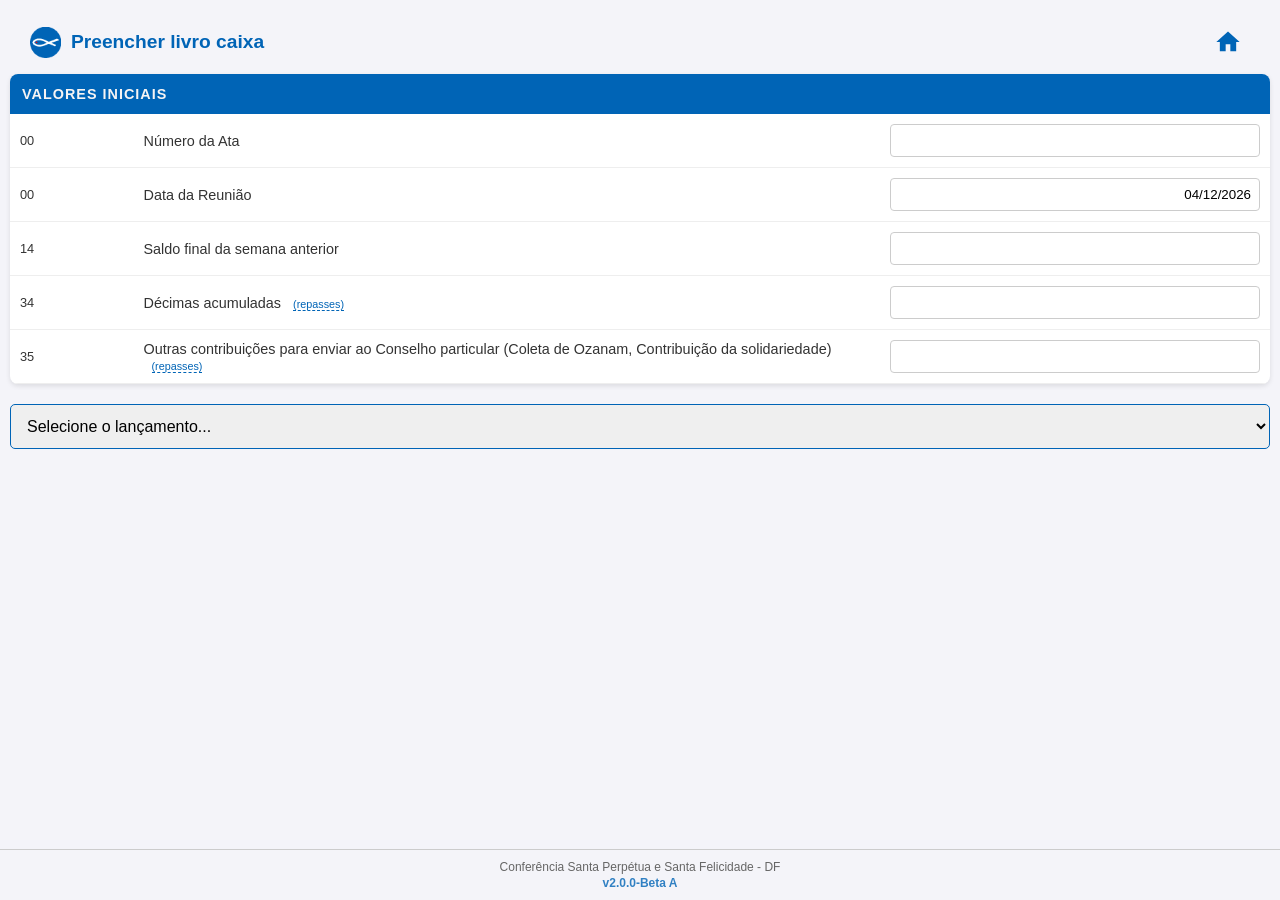
<file: caixa.html>
<!DOCTYPE html>
<html lang="pt-br">
<head>
    <meta charset="UTF-8">
    <meta name="mobile-web-app-capable" content="yes">
    <meta name="theme-color" content="#0064b6">
    <meta name="viewport" content="width=device-width, initial-scale=1.0">

    <link rel="icon" type="image/x-icon" href="assets/icons/favicon.ico">
    <!--<link rel="icon" type="image/png" href="assets/icons/favicon.ico">-->

    <link rel="apple-touch-icon" href="assets/icons/logo-ssvp-transparente-st_192x192.png">
    <meta name="apple-mobile-web-app-title" content="Tesouraria Conferência">
    <meta name="apple-mobile-web-app-status-bar-style" content="black-translucent">

    <link rel="manifest" href="manifest.json">

    <title>Livro Caixa SSVP</title>
    
    <link rel="stylesheet" href="css/base.css">
    <link rel="stylesheet" href="css/layout.css">
    <link rel="stylesheet" href="css/components.css">
    <link rel="stylesheet" href="css/tables.css">
    
    <script type="module" src="js/script.js"></script>
</head>
<body>
    <!--
    <header>
        <div class="header-content">
            <img src="assets/icons/favicon.ico" alt="Ícone SSVP" class="header-icon">
            <h2>Preenchimento Livro Caixa</h2>
        </div>
        <input type="hidden" id="initial-state" value="1">
    </header>
    -->
    <header>
        <div class="header-content">
            <img src="assets/icons/favicon.ico" alt="Ícone SSVP" class="header-icon">
            <h2>Preencher livro caixa</h2> 
            
            <a href="index.html" class="home-link" title="Voltar ao Início">
                <svg class="home-icon-svg" viewBox="0 0 24 24" width="28" height="28" xmlns="http://www.w3.org/2000/svg">
                    <path d="M10 20v-6h4v6h5v-8h3L12 3 2 12h3v8z" fill="white"/>
                </svg>
            </a>
        </div>
        <input type="hidden" id="initial-state" value="1">
    </header>

    <main id="main-container">
        <section id="reuniao-passada-table" class="responsive-table">
            <div class="table-header">
                VALORES INICIAIS
            </div>
            <div class="table-row">
                <div class="h-col1">00</div>
                <div class="table-item-desc">Número da Ata</div>
                <div class="table-item-val"><input type="number" id="vf40" class="valor" inputmode="numeric"></div>
            </div>
            <div class="table-row">
                <div class="h-col1">00</div>
                <div class="table-item-desc">Data da Reunião</div>
                <div class="table-item-val">
                    <input type="text" id="vf41" class="valor" maxlength="10" 
                        placeholder="dd/mm/aaaa" inputmode="numeric" autocomplete="off">
                </div>
            </div>
            <div class="table-row">
                <div class="h-col1">14</div>
                <div class="table-item-desc">Saldo final da semana anterior</div>
                <div class="table-item-val"><input type="text" id="vf37" class="valor input-mask" inputmode="numeric"></div>
            </div>
            <div class="table-row">
                <div class="h-col1">34</div>
                <div class="table-item-desc">
                    Décimas acumuladas <a href="#" id="link-repasse-38" class="link-small">(repasses)</a>
                </div>
                <div class="table-item-val"><input type="text" id="vf38" class="valor input-mask" inputmode="numeric"></div>
            </div>
            <div id="field-38a" class="table-row row-repasse" style="display: none;">
                <div class="h-col1">R</div>
                <div class="table-item-desc">Repasse valores décimas ao conselho</div>
                <div class="table-item-val">
                    <input type="text" id="vf38a" class="valor input-mask" inputmode="numeric">
                </div>
            </div>
            <div class="table-row">
                <div class="h-col1">35</div>
                <div class="table-item-desc">
                    Outras contribuições para enviar ao Conselho particular (Coleta de Ozanam, Contribuição da solidariedade)
                    <a href="#" id="link-repasse-39" class="link-small">(repasses)</a>
                </div>
                <div class="table-item-val"><input type="text" id="vf39" class="valor input-mask" inputmode="numeric"></div>
            </div>
            <div id="field-39a" class="table-row row-repasse" style="display: none;">
                <div class="h-col1">R</div>
                <div class="table-item-desc">Repasse valores contribuições ao conselho</div>
                <div class="table-item-val">
                    <input type="text" id="vf39a" class="valor input-mask" inputmode="numeric">
                </div>
            </div>
        </section>

        <div id="message" style="display:none"></div>

        <section id="receita-table" class="responsive-table" style="display:none">
            <div class="table-header">
                RECEITAS
            </div>
            <div id="field-1" class="table-row" style="display:none">
                <div class="h-col1">01</div>
                <div class="table-item-desc">Coleta na reunião</div>
                <div class="table-item-val"><input type="text" id="vf1" class="valor input-mask" inputmode="numeric"></div>
            </div>
            <div id="field-2" class="table-row" style="display:none">
                <div class="h-col1">02</div>
                <div class="table-item-desc">Subscritores e Benfeitores</div>
                <div class="table-item-val"><input type="text" id="vf2" class="valor input-mask" inputmode="numeric"></div>
            </div>
            <div id="field-3" class="table-row" style="display:none">
                <div class="h-col1">03</div>
                <div class="table-item-desc">Doações recebidas</div>
                <div class="table-item-val"><input type="text" id="vf3" class="valor input-mask" inputmode="numeric"></div>
            </div>
            <div id="field-4" class="table-row" style="display:none">
                <div class="h-col1">04</div>
                <div class="table-item-desc"> Resultados Líquidos c/ realização de eventos (rifas, bazar, almoços etc)</div>
                <div class="table-item-val"><input type="text" id="vf4" class="valor input-mask" inputmode="numeric"></div>
            </div>
            <div id="field-5" class="table-row" style="display:none">
                <div class="h-col1">05</div>
                <div class="table-item-desc">Outras receitas sujeitas a Décimas</div>
                <div class="table-item-val"><input type="text" id="vf5" class="valor input-mask" inputmode="numeric"></div>
            </div>
            <div id="field-6" class="table-row auto-field" style="display:none">
                <div class="h-col1">06</div>
                <div class="table-item-desc">Subtotal Base Décima</div>
                <div class="table-item-val"><input type="text" id="vf6" class="valor" disabled></div>
            </div>
            <div id="field-7" class="table-row" style="display:none">
                <div class="h-col1">07</div>
                <div class="table-item-desc">Subvençãoo ofical dos Poderes Públicos</div>
                <div class="table-item-val"><input type="text" id="vf7" class="valor input-mask" inputmode="numeric"></div>
            </div>
            <div id="field-8" class="table-row" style="display:none">
                <div class="h-col1">08</div>
                <div class="table-item-desc">Contribuição da sociedade e Coleta da Ozanam</div>
                <div class="table-item-val"><input type="text" id="vf8" class="valor input-mask" inputmode="numeric"></div>
            </div>
            <div id="field-9" class="table-row" style="display:none">
                <div class="h-col1">09</div>
                <div class="table-item-desc">União Fraternal</div>
                <div class="table-item-val"><input type="text" id="vf9" class="valor input-mask" inputmode="numeric"></div>
            </div>
            <div id="field-10" class="table-row" style="display:none">
                <div class="h-col1">10</div>
                <div class="table-item-desc">
                    <input type="text" id="desc-vf10" placeholder="Outros 1 (Receita)" class="input-transparente">
                </div>
                <div class="table-item-val"><input type="text" id="vf10" class="valor input-mask" inputmode="numeric"></div>
            </div>
            <div id="field-11" class="table-row" style="display:none">
                <div class="h-col1">11</div>
                <div class="table-item-desc">
                    <input type="text" id="desc-vf11" placeholder="Outros 2 (Receita)" class="input-transparente">
                </div>
                <div class="table-item-val"><input type="text" id="vf11" class="valor input-mask" inputmode="numeric"></div>
            </div>
            <div id="field-12" class="table-row" style="display:none">
                <div class="h-col1">12</div>
                <div class="table-item-desc">Recebimentos para repasses (exclusivamente em R$)</div>
                <div class="table-item-val"><input type="text" id="vf12" class="valor input-mask" inputmode="numeric"></div>
            </div>
            <div class="bloco-fechamento-receita">
                <div id="field-13" class="table-row auto-field" style="display:none">
                    <div class="h-col1">13</div>
                    <div class="table-item-desc">Soma Receita Semana</div>
                    <div class="table-item-val"><input type="text" id="vf13" class="valor" disabled></div>
                </div>
                <div id="field-14" class="table-row">
                    <div class="h-col1">14</div>
                    <div class="table-item-desc">Saldo Semana Anterior</div>
                    <div class="table-item-val"><input type="text" id="vf14" class="valor input-mask"></div>
                </div>
                <div id="field-15" class="table-row" style="display:none">
                    <div class="h-col1">15</div>
                    <div class="table-item-desc">Balanço Total</div>
                    <div class="table-item-val"><input type="text" id="vf15" class="valor" disabled></div>
                </div>
            </div>
        </section>

        <section id="despesa-table" class="responsive-table" style="display: none;">
            <div class="table-header">
                DESPESAS
            </div>
            <div id="field-16" class="table-row" style="display: none;">
                <div class="h-col1">16</div>
                <div class="table-item-desc">Cestas básicas / Higiene / Limpeza</div>
                <div class="table-item-val"><input type="text" id="vf16" class="valor input-mask" inputmode="numeric"></div>
            </div>
            <div id="field-17" class="table-row" style="display: none;">
                <div class="h-col1">17</div>
                <div class="table-item-desc">Moradia dos assistidos</div>
                <div class="table-item-val"><input type="text" id="vf17" class="valor input-mask" inputmode="numeric"></div>
            </div>
            <div id="field-18" class="table-row" style="display: none;">
                <div class="h-col1">18</div>
                <div class="table-item-desc">Contas dos assistidos (Água/Luz)</div>
                <div class="table-item-val"><input type="text" id="vf18" class="valor input-mask" inputmode="numeric"></div>
            </div>
            <div id="field-19" class="table-row" style="display: none;">
                <div class="h-col1">19</div>
                <div class="table-item-desc">Obras especiais</div>
                <div class="table-item-val"><input type="text" id="vf19" class="valor input-mask" inputmode="numeric"></div>
            </div>
            <div id="field-20" class="table-row" style="display: none;">
                <div class="h-col1">20</div>
                <div class="table-item-desc">União Fraternal (Saída)</div>
                <div class="table-item-val"><input type="text" id="vf20" class="valor input-mask" inputmode="numeric"></div>
            </div>
            <div id="field-21" class="table-row" style="display: none;">
                <div class="h-col1">21</div>
                <div class="table-item-desc">
                    <input type="text" id="desc-vf21" placeholder="Outros 1 (Despesa)" class="input-transparente">
                </div>
                <div class="table-item-val"><input type="text" id="vf21" class="valor input-mask" inputmode="numeric"></div>
            </div>

            <div id="field-22" class="table-row" style="display: none;">
                <div class="h-col1">22</div>
                <div class="table-item-desc">
                    <input type="text" id="desc-vf22" placeholder="Outros 2 (Despesa)" class="input-transparente">
                </div>
                <div class="table-item-val"><input type="text" id="vf22" class="valor input-mask" inputmode="numeric"></div>
            </div>
            <div id="field-23" class="table-row" style="display: none;">
                <div class="h-col1">23</div>
                <div class="table-item-desc">Despesas administrativas / Consumo</div>
                <div class="table-item-val"><input type="text" id="vf23" class="valor input-mask" inputmode="numeric"></div>
            </div>
            <div id="field-24" class="table-row" style="display: none;">
                <div class="h-col1">24</div>
                <div class="table-item-desc">Décimas pagas ao C.P.</div>
                <div class="table-item-val"><input type="text" id="vf24" class="valor" disabled></div>
            </div>
            <div id="field-25" class="table-row" style="display: none;">
                <div class="h-col1">25</div>
                <div class="table-item-desc">
                    <input type="text" id="desc-vf25" placeholder="Outros 3 (Geral)" class="input-transparente">
                </div>
                <div class="table-item-val"><input type="text" id="vf25" class="valor input-mask" inputmode="numeric"></div>
            </div>
            <div id="field-26" class="table-row" style="display: none;">
                <div class="h-col1">26</div>
                <div class="table-item-desc">Repasse da contribuição da solidariedade e da coleta de Ozanan (Linha 8)</div>
                <div class="table-item-val"><input type="text" id="vf26" class="valor" disabled></div>
            </div>
            <div id="field-27" class="table-row" style="display: none;">
                <div class="h-col1">27</div>
                <div class="table-item-desc">Repasse referente a linha 12</div>
                <div class="table-item-val"><input type="text" id="vf27" class="valor" disabled></div>
            </div>
            <div class="bloco-fechamento-despesa">
                <div id="field-28" class="table-row" style="display: none;">
                    <div class="h-col1">28</div>
                    <div class="table-item-desc">Soma das Despesas da Semana</div>
                    <div class="table-item-val"><input type="text" id="vf28" class="valor" disabled></div>
                </div>
                <div id="field-29" class="table-row" style="display: none;">
                    <div class="h-col1">29</div>
                    <div class="table-item-desc">Saldo Final Semana Atual</div>
                    <div class="table-item-val"><input type="text" id="vf29" class="valor" disabled></div>
                </div>
                <div id="field-30" class="table-row" style="display: none;">
                    <div class="h-col1">30</div>
                    <div class="table-item-desc">Balanço</div>
                    <div class="table-item-val"><input type="text" id="vf30" class="valor" disabled></div>
                </div>
            </div>
        </section>

        <section id="resumo-table" class="responsive-table" style="display: none;">
            <div class="table-header">
                RESUMO SITUAÇÃO CAIXA
            </div>
            <div id="field-34" class="table-row">
                <div class="h-col1">34</div>
                <div class="table-item-desc">Décimas a enviar ao C.P. <span id="accumulatedTenth" style="font-size: 0.8em; color: gray;"></span></div>
                <div class="table-item-val"><input type="text" id="vf34" class="valor" disabled></div>
            </div>
            <div id="field-35" class="table-row" style="display: none;">
                <div class="h-col1">35</div>
                <div class="table-item-desc">Outros repasses (Ozanam/Solidariedade)</div>
                <div class="table-item-val"><input type="text" id="vf35" class="valor" disabled></div>
            </div>
            <div id="field-36" class="table-row" style="display: none;">
                <div class="h-col1">36</div>
                <div class="table-item-desc">Total Recursos em Tesouraria</div>
                <div class="table-item-val"><input type="text" id="vf36" class="valor" disabled></div>
            </div>
        </section>

        <section class="chose-section">
            <select id="cbx-fields">
                <option value="field-0" disabled selected>Selecione o lançamento...</option>
                <optgroup label="Receitas">
                    <option  value="field-1">01 - Coleta na reunião</option>
                    <option  value="field-2">02 - Subscritores/benf</option>
                    <option  value="field-3">03 - Outras doações...</option>
                    <option  value="field-4">04 - Result. Li. (Bazar)</option>
                    <option  value="field-5">05 - Outras Receita 1/10</option>
                    <option  value="field-7">07 - Subvenção oficial</option>
                    <option  value="field-8">08 - Solidaridade/Ozanam</option>
                    <option  value="field-9">09 - União Fraternal</option>
                    <option value="field-10">10 - Outros (Receita 1)</option>
                    <option value="field-11">11 - Outros (Receita 2)</option>
                    <option value="field-12">12 - Recebi. repasses R$</option>
                </optgroup>
                <optgroup label=" ### Despesas ###">
                    <option value="field-16">16 - Cestas básicas out.</option>
                    <option value="field-17">17 - Moradia assistidos</option>
                    <option value="field-18">18 - Contas assistidos</option>
                    <option value="field-19">19 - Obras especiais</option>
                    <option value="field-20">20 - União Fraternal</option>
                    <option value="field-21">21 - Outras despesas 1</option>
                    <option value="field-22">22 - Outras despesas 2</option>
                    <option value="field-23">23 - Despesas administ.</option>
                    <option value="field-25">25 - Outros (Despesa 3)</option>
                </optgroup>
            </select>
        </section>

        <div class="actions">
            <button id="btn-consolidar" style="display:none">Calcular Lançamentos</button>
            <button id="btn-whatsapp" class="btn-success" style="display:none">Enviar Relatório WhatsApp</button>
            <button id="btn-limpar-todos" class="btn-danger" style="display:none">Encerrar</button>
        </div>
        <div id="container-limpar-inicio">
            <button id="btn-limpar-inicio" class="btn-secondary">
                Limpar Valores Iniciais
            </button>
        </div>
    </main>

    <footer class="footer-fixo">
        <div class="footer-content">
            <span>Conferência Santa Perpétua e Santa Felicidade - DF</span>
            <span class="version-tag">v2.0.0-Beta A</span>
        </div>
    </footer>
    
    <div id="modal-confirm" class="modal-overlay" style="display: none;">
        <div class="modal-content">
            <h3>Encerrar?</h3>
            <p>Deseja realmente encerrar o preenchimento e retornar a página inicial?</p>
            <div class="modal-buttons">
                <button id="btn-confirm-cancel" class="btn-secondary">Cancelar</button>
                <button id="btn-confirm-yes" class="btn-danger">Sim, Limpar</button>
            </div>
        </div>
    </div>

</body>
</html>
</file>
<file: css/base.css>
/*Configurações globais, variáveis e o "esqueleto" básico.*/
:root {
    --primary-blue: #0064b6;
    --error-red: #f56363;
    --bg-gray: #f4f4f9;
    --border-color: #ccc;
}

/* Impede o zoom automático no iOS em campos de formulário */
@media screen and (max-width: 768px) {
    input, select, textarea {
        font-size: 16px !important;
    }
}

body {
    font-family: 'Segoe UI', Tahoma, Geneva, Verdana, sans-serif;
    background-color: var(--bg-gray);
    margin: 0; 
    padding: 10px;
    color: #333;
    padding-bottom: 90px; /* Ajustado para dar folga ao rodapé fixo */
}

#message { 
    color: var(--error-red); 
    text-align: center; 
    margin: 10px 0;
    font-weight: bold;
    min-height: 1.2em; /* Mantém o espaço reservado mesmo vazia */
    padding: 0 10px;
    white-space: pre-line;
}
</file>
<file: css/layout.css>
/*Cabeçalho, Rodapé e o posicionamento das grandes seções.*/
header {
    display: flex;
    padding: 10px;
}


/* Header Especial da Página Inicial */
.header-principal {
    background-color: #ffffff; /* Fundo branco para destacar a logo colorida */
    padding: 25px 15px;
    border-bottom: 4px solid #0064b6; /* Linha azul característica no rodapé do header */
    text-align: center;
    box-shadow: 0 2px 10px rgba(0,0,0,0.1);
    justify-content: center; /* Centraliza horizontalmente o conteúdo */
}

.header-container-flex {
    display: flex;
    flex-direction: column; /* Organiza logo em cima e texto embaixo no mobile */
    align-items: center;
    gap: 15px;
}

.logo-principal-ssvp {
    width: 120px; /* Tamanho ideal para destaque sem ocupar a tela toda */
    height: auto;
}

.header-titulos h1 {
    color: #0064b6;
    margin: 0;
    font-size: 1.5rem;
    font-weight: 800;
    text-transform: uppercase;
}

.header-titulos p {
    color: #555;
    margin: 5px 0 0 0;
    font-size: 1rem;
    font-weight: 500;
}

.header-content {
    display: flex;
    align-items: center;
    justify-content: space-between; /* Empurra o ícone para a direita */
    width: 100%;
    padding: 0 10px; /* Pequeno respiro nas bordas */
}

.header-icon {
    width: 31px;
    height: 31px;
    border-radius: 4px;
}

.home-link {
    display: inline-flex !important; /* Força a exibição */
    align-items: center;
    justify-content: center;
    min-width: 44px;  /* Área mínima de toque recomendada pela Apple/Google */
    min-height: 44px;
    margin-left: 10px;
    z-index: 999;     /* Garante que fique acima de outros elementos */
}

.home-icon {
    /* Você pode usar um emoji ou se preferir uma imagem */
    filter: drop-shadow(0px 1px 2px rgba(0,0,0,0.2));
}

/* Cor oficial da SSVP no preenchimento do SVG 
.home-icon-svg path {
    fill: #0064b6; 
}*/

.home-icon-svg {
    display: block !important;
    width: 28px;
    height: 28px;
}

.home-icon-svg path {
    fill: #0064b6 !important; 
}

/* Feedback visual simples ao tocar/clicar */
.home-link:active .home-icon-svg {
    transform: scale(0.9); /* Pequeno encolhimento ao tocar */
    opacity: 0.8;
}

.header-content h2 {
    flex-grow: 1; /* Faz o título ocupar o espaço restante */
    margin-left: 10px;
    font-size: 1.2rem; /* Ajuste o tamanho se necessário para mobile */
}

header h2 {
    margin: 0;
    font-size: 1.3em;
    color: var(--primary-blue);
}

.footer-fixo {
    position: fixed;
    bottom: 0;
    left: 0;
    width: 100%;
    background-color: rgba(244, 244, 249, 0.9);
    border-top: 1px solid var(--border-color);
    padding: 10px 0;
    z-index: 1000;
    backdrop-filter: blur(8px);
    -webkit-backdrop-filter: blur(8px);
}

.footer-content {
    display: flex;
    flex-direction: column;
    align-items: center;
    justify-content: center;
    font-size: 0.75em;
    color: #666;
    gap: 2px;
}

.version-tag {
    font-weight: bold;
    color: var(--primary-blue);
    opacity: 0.8;
}

#container-limpar-inicio {
    display: none; /* O JS mudará para 'block' se houver dados */
    margin-top: -10px;
    margin-bottom: 20px;
    text-align: center;
}

.input-transparente {
    width: 100%;
    border: none;
    background: transparent;
    font-family: inherit;
    font-size: 0.95rem;
    color: #333;
    padding: 4px 0;
    border-bottom: 1px dashed #ccc; /* Linha discreta para indicar que é editável */
}

.input-transparente:focus {
    outline: none;
    border-bottom: 1px solid #0064b6;
    background: #f0f7ff;
}

/* Ajuste para o placeholder não sumir totalmente */
.input-transparente::placeholder {
    color: #888;
    font-style: italic;
    font-size: 0.85rem;
}
</file>
<file: css/components.css>
/* Inputs de valor */
input.valor {
    width: 100%;
    padding: 8px;
    border: 1px solid var(--border-color);
    border-radius: 4px;
    text-align: right;
    box-sizing: border-box;
}

input:disabled { 
    background: #e9ecef; 
    color: #495057; 
}

/* Menu de Seleção */
select {
    width: 100%;
    padding: 12px;
    border-radius: 5px;
    border: 1px solid var(--primary-blue);
    font-size: 16px;
    margin-bottom: 20px;
}

/* Botões */
button {
    width: 100%;
    padding: 15px;
    background: var(--primary-blue);
    color: white;
    border: none;
    border-radius: 5px;
    font-weight: bold;
    margin-top: 10px;
    cursor: pointer;
}

.btn-success { background-color: #25d366; color: white; }
.btn-success:active { background-color: #128c7e; }

.btn-danger { background: var(--error-red); }

.actions { margin-top: 20px; }

/*CSS para formatar modais*/
.modal-overlay {
    position: fixed;
    top: 0;
    left: 0;
    width: 100%;
    height: 100%;
    background: rgba(0, 0, 0, 0.6);
    display: flex;
    justify-content: center;
    align-items: center;
    z-index: 1000;
}

.modal-content {
    background: white;
    padding: 20px;
    border-radius: 12px;
    width: 90%;
    max-width: 400px;
    text-align: center;
    box-shadow: 0 4px 15px rgba(0,0,0,0.2);
    animation: scaleIn 0.2s ease-out;
}

@keyframes scaleIn {
    from { transform: scale(0.9); opacity: 0; }
    to { transform: scale(1); opacity: 1; }
}

.modal-buttons {
    display: flex;
    gap: 10px;
    margin-top: 20px;
    justify-content: center;
}

.btn-secondary {
    background: #e0e0e0;
    border: none;
    padding: 10px 20px;
    border-radius: 8px;
    cursor: pointer;
}

/* Garanta que o .btn-danger já exista ou use este: */
.btn-danger {
    background: #d9534f;
    color: white;
    border: none;
    padding: 10px 20px;
    border-radius: 8px;
    cursor: pointer;
}

#btn-limpar-inicio {
    width: auto;             /* Não ocupa a largura toda */
    display: inline-block;   /* Permite centralizar */
    padding: 8px 16px;       /* Um pouco menor que os botões principais */
    font-size: 0.85em;
    background-color: #f8f9fa;
    color: #666;
    border: 1px dashed var(--border-color);
    margin: 0 auto;
}

#btn-limpar-inicio:active {
    background-color: #e2e6ea;
}

.link-small {
    font-size: 0.75em;
    color: var(--primary-blue);
    text-decoration: none;
    margin-left: 8px;
    border-bottom: 1px dashed var(--primary-blue);
    cursor: pointer;
}

.link-small:hover {
    color: var(--error-red);
    border-bottom-color: var(--error-red);
}
</file>
<file: css/tables.css>
/*Toda a estrutura visual das tabelas de dados.*/
.responsive-table {
    background: #fff;
    border-radius: 8px;
    overflow: hidden;
    box-shadow: 0 2px 5px rgba(0,0,0,0.1);
    margin-bottom: 20px;
}

.table-header {
    background-color: var(--primary-blue);
    color: #f6f4f4;
    display: flex;
    font-weight: bold;
    padding: 12px;
    font-size: 0.9em;
    letter-spacing: 1px;
}

.table-row {
    display: flex;
    align-items: center;
    padding: 10px;
    border-bottom: 1px solid #eee;
}

/* Estilo para as linhas de Repasse (38a e 39a) */
.row-repasse {
    background-color: rgba(245, 99, 99, 0.03); /* Fundo avermelhado sutil */
}

/* Estilo para a descrição dentro da linha de repasse */
.row-repasse .table-item-desc {
    font-style: italic;
    font-size: 0.9em;
}

/*Remover a borda de baixo da última linha do bloco para ficar mais limpo */
.bloco-fechamento-receita .table-row:last-child,
.bloco-fechamento-despesa .table-row:last-child {
    border-bottom: none;
}

.h-col1 { width: 10%; font-size: 0.8em; }
.table-item-desc { width: 60%; padding-right: 5px; font-size: 0.9em; }
.table-item-val { width: 30%; }

/* Destaque para os Totais (Respiro visual e auxilio no preenchimento do livro) */
.bloco-fechamento-receita {
    background-color: rgba(0, 100, 182, 0.05); /* Opcional: um fundo bem leve para diferenciar */
}

.bloco-fechamento-despesa {
    background-color: rgba(245, 99, 99, 0.05); /* Opcional: um fundo leve avermelhado */
}
</file>
